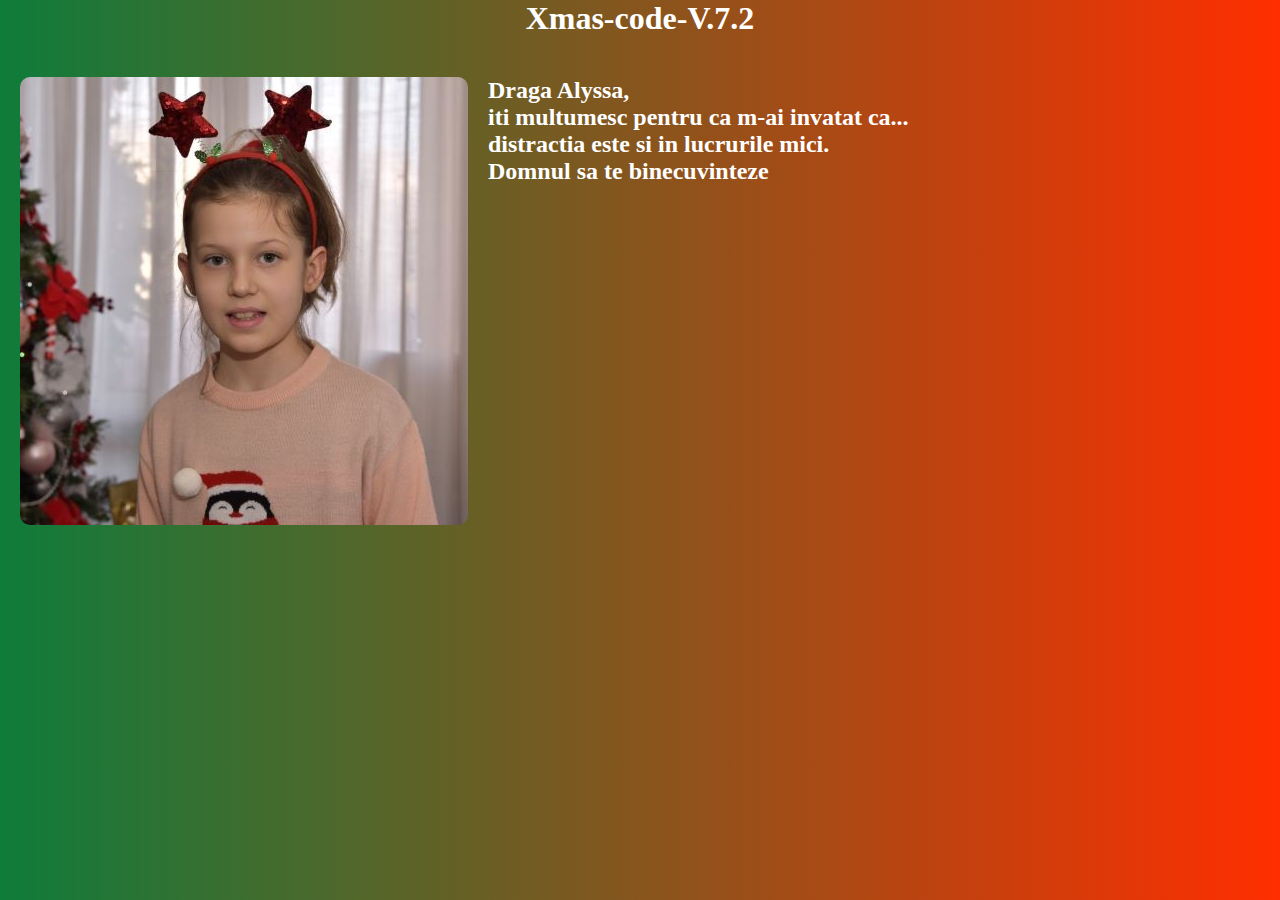
<file: Alyssa.html>
<!DOCTYPE html>
<html>
<head>
    <title>Pagina HTML</title>
    <link rel="stylesheet" href="style.css">
    <style>
        /* Stili CSS aggiuntivi */
        body {
            text-align: center;
            background: linear-gradient(90deg, rgba(2,0,36,1) 0%, rgba(9,121,54,0.9781162464985994) 0%, rgba(255,46,0,1) 100%);
            margin: 0; /* Imposta il margine del body a 0 */
            padding: 0; /* Imposta il padding del body a 0 */
        }

        .container {
            position: relative;
            text-align: left;
            display: flex;
            align-items: flex-start; /* Allineamento verticale inizio testo */
            justify-content: flex-start;
            margin-top: 40px;
            margin-left: 20px; /* Spazio a sinistra */
        }

        .image-container {
            margin-right: 20px;
            margin-bottom: 20px; /* Spazio sotto l'immagine */
        }

        .image-container img {
            border-radius: 10px;
            transition: transform 0.3s, filter 0.3s;
        }

        .image-container img.clicked {
            transform: scale(3);
            position: absolute;
            top: 0;
            left: 0;
            z-index: 1000;
        }

        .text-container {
            color: #FFFFFF;
            margin-top: 0; /* Rimuove il margine superiore */
        }
    </style>
</head>
<body>

<div align="center">
    <h1>
        <b><span style="color:#FFFFFF">Xmas-code-V.7.2</span></b>
        <span style="float: right;"></span>
    </h1>
</div>

<div class="container">
    <div class="image-container" id="image1">
        <a href="link address"><img src="Alyssaok.jpg" alt="Famiglia"></a>
    </div>
    <div class="text-container">
        <h2>Draga Alyssa,</h2>
		<h2>iti multumesc pentru ca m-ai invatat ca...</h2>
		<h2>distractia este si in lucrurile mici.</h2>
		<!--<h2></h2>-->
		<h2>Domnul sa te binecuvinteze</h2>
		
		<br>
		
		<!--<h3>"Fii tare și curajos! Nu te teme și nu te înspăimânta, căci Domnul Dumnezeul tău este</h3>
		<h3>cu tine oriunde vei merge."</h3>
		<p>                                                                           Iosua 1:9</p>-->
		
    </div>
</div>

</body>
</html>
</file>
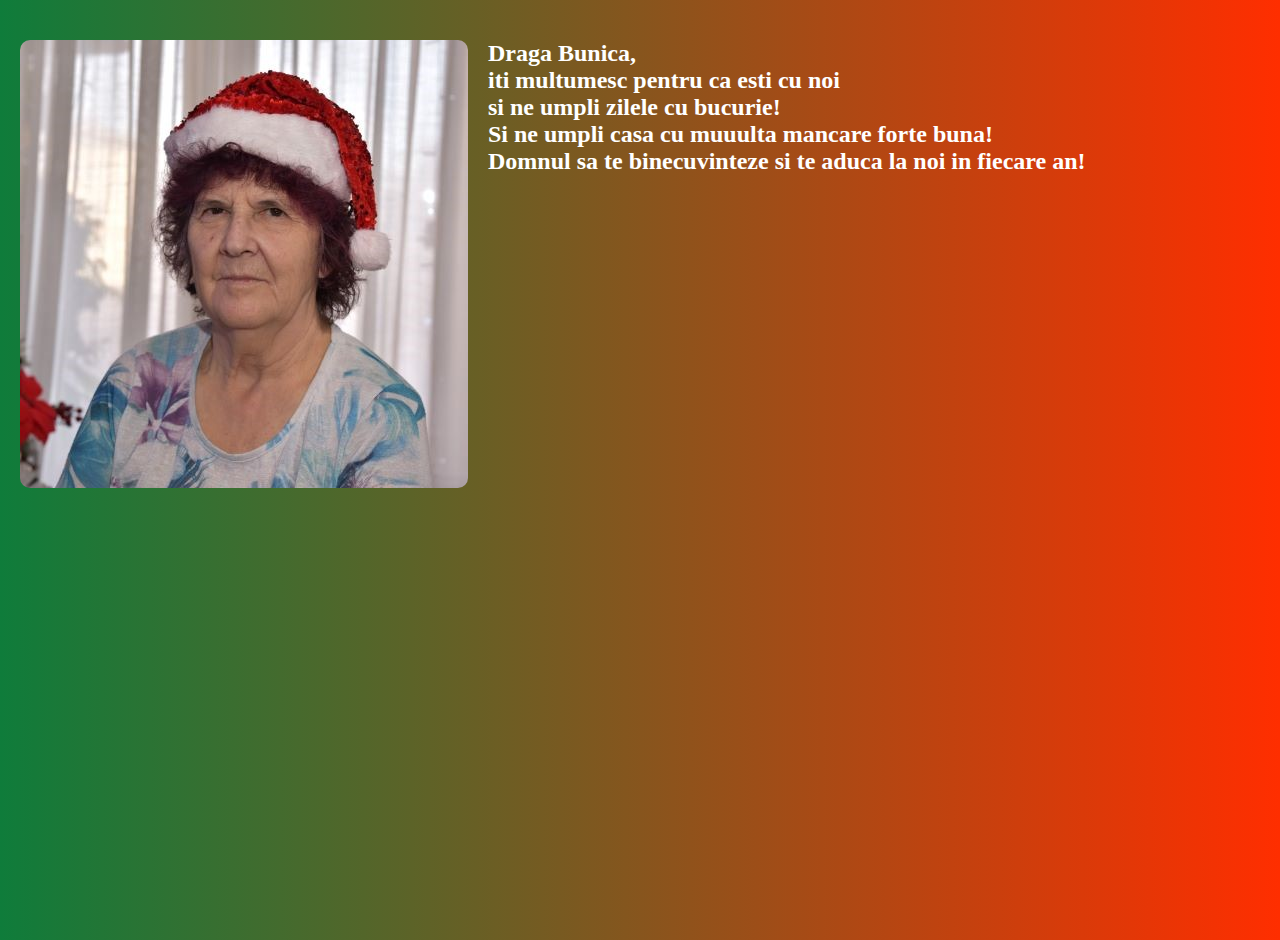
<file: Bunica.html>
<!DOCTYPE html>
<html>
<head>
    <title>Pagina HTML</title>
    <link rel="stylesheet" href="style.css">
    <style>
        /* Stili CSS aggiuntivi */
        body {
            text-align: center;
            background: linear-gradient(90deg, rgba(2,0,36,1) 0%, rgba(9,121,54,0.9781162464985994) 0%, rgba(255,46,0,1) 100%);
            margin: 0; /* Imposta il margine del body a 0 */
            padding: 0; /* Imposta il padding del body a 0 */
        }

        .container {
            position: relative;
            text-align: left;
            display: flex;
            align-items: flex-start; /* Allineamento verticale inizio testo */
            justify-content: flex-start;
            margin-top: 40px;
            margin-left: 20px; /* Spazio a sinistra */
        }

        .image-container {
            margin-right: 20px;
            margin-bottom: 20px; /* Spazio sotto l'immagine */
        }

        .image-container img {
            border-radius: 10px;
            transition: transform 0.3s, filter 0.3s;
        }

        .image-container img.clicked {
            transform: scale(3);
            position: absolute;
            top: 0;
            left: 0;
            z-index: 1000;
        }

        .text-container {
            color: #FFFFFF;
            margin-top: 0; /* Rimuove il margine superiore */
        }
    </style>
</head>
<body>

<div align="center">
    <h1>
        <b><span style="color:#FFFFFF"></span></b>
        <span style="float: right;"></span>
    </h1>
</div>

<div class="container">
    <div class="image-container" id="image1">
        <a href="link address"><img src="Bunicaok.jpg" alt="Famiglia"></a>
    </div>
    <div class="text-container">
        <h2>Draga Bunica,</h2>
		<h2>iti multumesc pentru ca esti cu noi</h2>
		<h2>si ne umpli zilele cu bucurie!</h2>
		<h2>Si ne umpli casa cu muuulta mancare forte buna!</h2>
		<!--<h2></h2>-->
		<h2>Domnul sa te binecuvinteze si te aduca la noi in fiecare an!</h2>
		
		<br>
		
		<!--<h3>"Și orice ați face, fie cu vorbă, fie cu faptă, să faceți totul în Numele Domnului Isus,</h3>
		<h3>mulțumind prin El lui Dumnezeu Tatăl."</h3>
		<p>                                                                             Coloseni 3:17</p>-->
		
    </div>
</div>

</body>
</html>
</file>
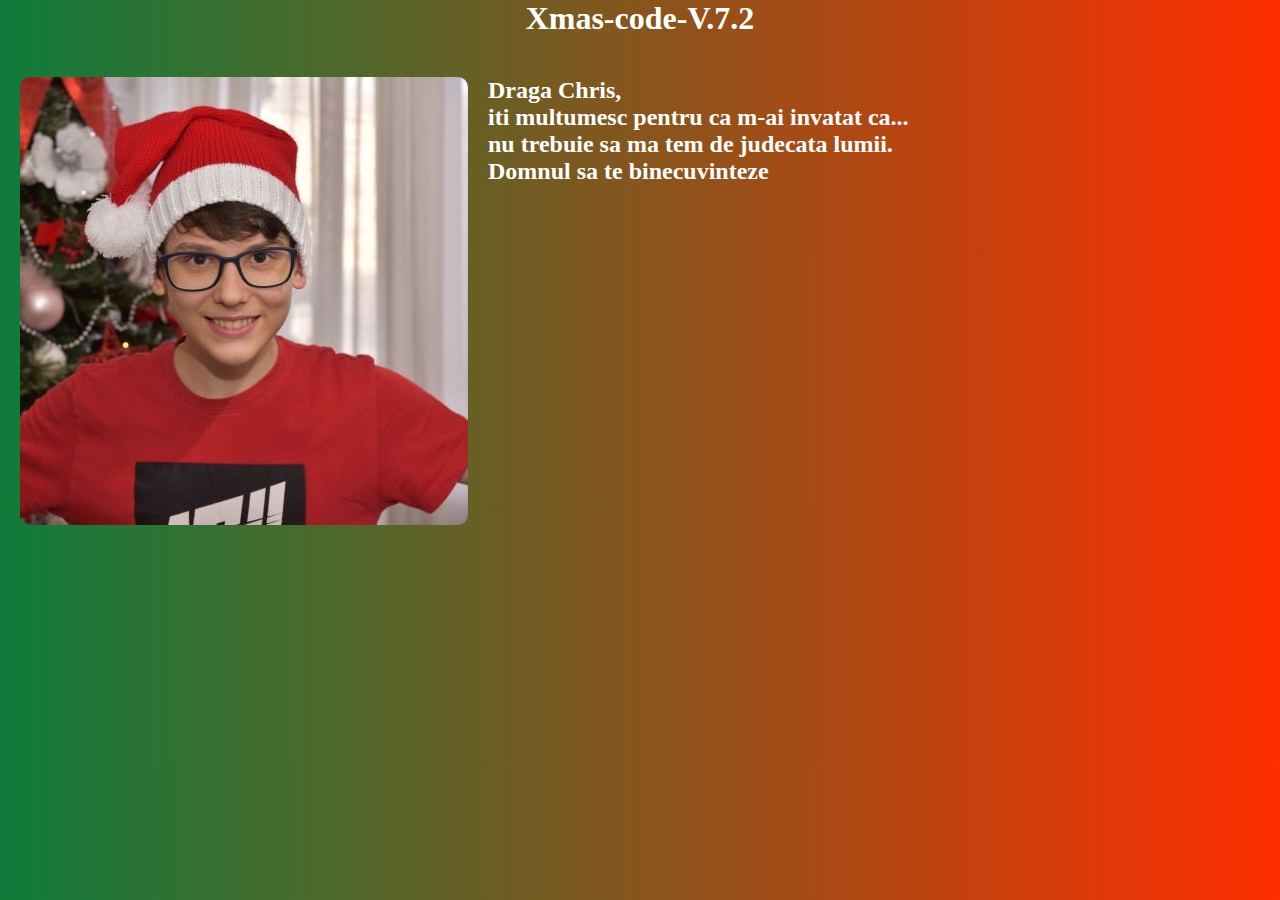
<file: Chris.html>
<!DOCTYPE html>
<html>
<head>
    <title>Pagina HTML</title>
    <link rel="stylesheet" href="style.css">
    <style>
        /* Stili CSS aggiuntivi */
        body {
            text-align: center;
            background: linear-gradient(90deg, rgba(2,0,36,1) 0%, rgba(9,121,54,0.9781162464985994) 0%, rgba(255,46,0,1) 100%);
            margin: 0; /* Imposta il margine del body a 0 */
            padding: 0; /* Imposta il padding del body a 0 */
        }

        .container {
            position: relative;
            text-align: left;
            display: flex;
            align-items: flex-start; /* Allineamento verticale inizio testo */
            justify-content: flex-start;
            margin-top: 40px;
            margin-left: 20px; /* Spazio a sinistra */
        }

        .image-container {
            margin-right: 20px;
            margin-bottom: 20px; /* Spazio sotto l'immagine */
        }

        .image-container img {
            border-radius: 10px;
            transition: transform 0.3s, filter 0.3s;
        }

        .image-container img.clicked {
            transform: scale(3);
            position: absolute;
            top: 0;
            left: 0;
            z-index: 1000;
        }

        .text-container {
            color: #FFFFFF;
            margin-top: 0; /* Rimuove il margine superiore */
        }
    </style>
</head>
<body>

<div align="center">
    <h1>
        <b><span style="color:#FFFFFF">Xmas-code-V.7.2</span></b>
        <span style="float: right;"></span>
    </h1>
</div>

<div class="container">
    <div class="image-container" id="image1">
        <a href="link address"><img src="Chrisok.jpg" alt="Famiglia"></a>
    </div>
    <div class="text-container">
        <h2>Draga Chris,</h2>
		<h2>iti multumesc pentru ca m-ai invatat ca...</h2>
		<h2>nu trebuie sa ma tem de judecata lumii.</h2>
		<!--<h2></h2>-->
		<h2>Domnul sa te binecuvinteze</h2>
		
		<br>
		
		<!--<h3>"Domnul este izvorul vieții; când îl ai pe El, nu-ți lipsește nimic."</h3>
		<p>                                                           Psalmul 36:9</p>-->
		
    </div>
</div>

</body>
</html>
</file>
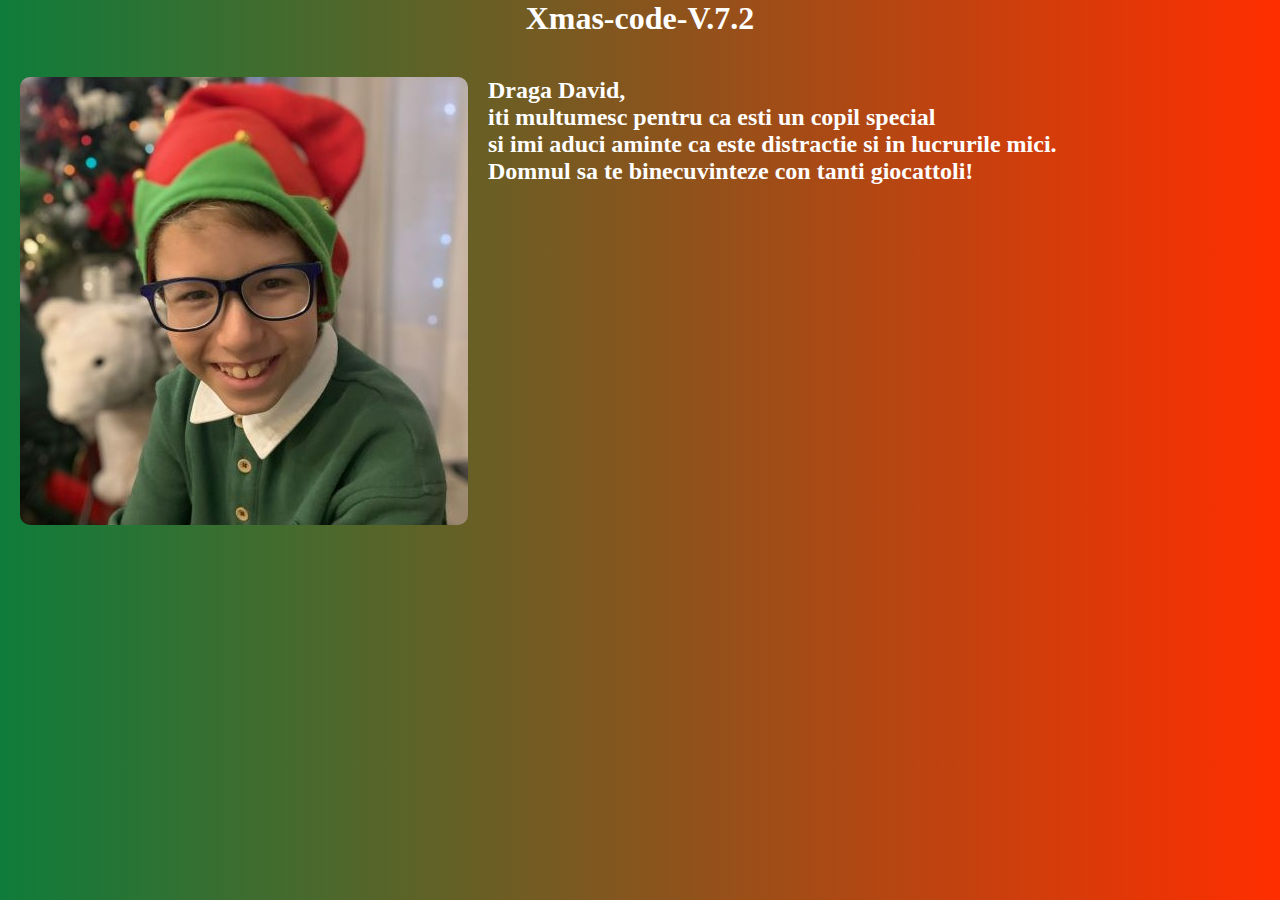
<file: David.html>
<!DOCTYPE html>
<html>
<head>
    <title>Pagina HTML</title>
    <link rel="stylesheet" href="style.css">
    <style>
        /* Stili CSS aggiuntivi */
        body {
            text-align: center;
            background: linear-gradient(90deg, rgba(2,0,36,1) 0%, rgba(9,121,54,0.9781162464985994) 0%, rgba(255,46,0,1) 100%);
            margin: 0; /* Imposta il margine del body a 0 */
            padding: 0; /* Imposta il padding del body a 0 */
        }

        .container {
            position: relative;
            text-align: left;
            display: flex;
            align-items: flex-start; /* Allineamento verticale inizio testo */
            justify-content: flex-start;
            margin-top: 40px;
            margin-left: 20px; /* Spazio a sinistra */
        }

        .image-container {
            margin-right: 20px;
            margin-bottom: 20px; /* Spazio sotto l'immagine */
        }

        .image-container img {
            border-radius: 10px;
            transition: transform 0.3s, filter 0.3s;
        }

        .image-container img.clicked {
            transform: scale(3);
            position: absolute;
            top: 0;
            left: 0;
            z-index: 1000;
        }

        .text-container {
            color: #FFFFFF;
            margin-top: 0; /* Rimuove il margine superiore */
        }
    </style>
</head>
<body>

<div align="center">
    <h1>
        <b><span style="color:#FFFFFF">Xmas-code-V.7.2</span></b>
        <span style="float: right;"></span>
    </h1>
</div>

<div class="container">
    <div class="image-container" id="image1">
        <a href="link address"><img src="Davidok.jpg" alt="Famiglia"></a>
    </div>
    <div class="text-container">
        <h2>Draga David,</h2>
		<h2>iti multumesc pentru ca esti un copil special</h2>
		<h2> si imi aduci aminte ca este distractie si in lucrurile mici.</h2>
		<!--<h2></h2>-->
		<h2>Domnul sa te binecuvinteze con tanti giocattoli!</h2>
		
		<br>
		
		<!--<h3>"Domnul să te binecuvânteze și să te păzească; Domnul să-și facă fața să strălucească</h3>
		<h3>peste tine și să-ți fie milostiv; Domnul să-și îndrepte fața spre tine și să-ți dea pace."</h3>
		<p>                                                                              Numeri 6:24-26</p>-->
		
    </div>
</div>

</body>
</html>
</file>
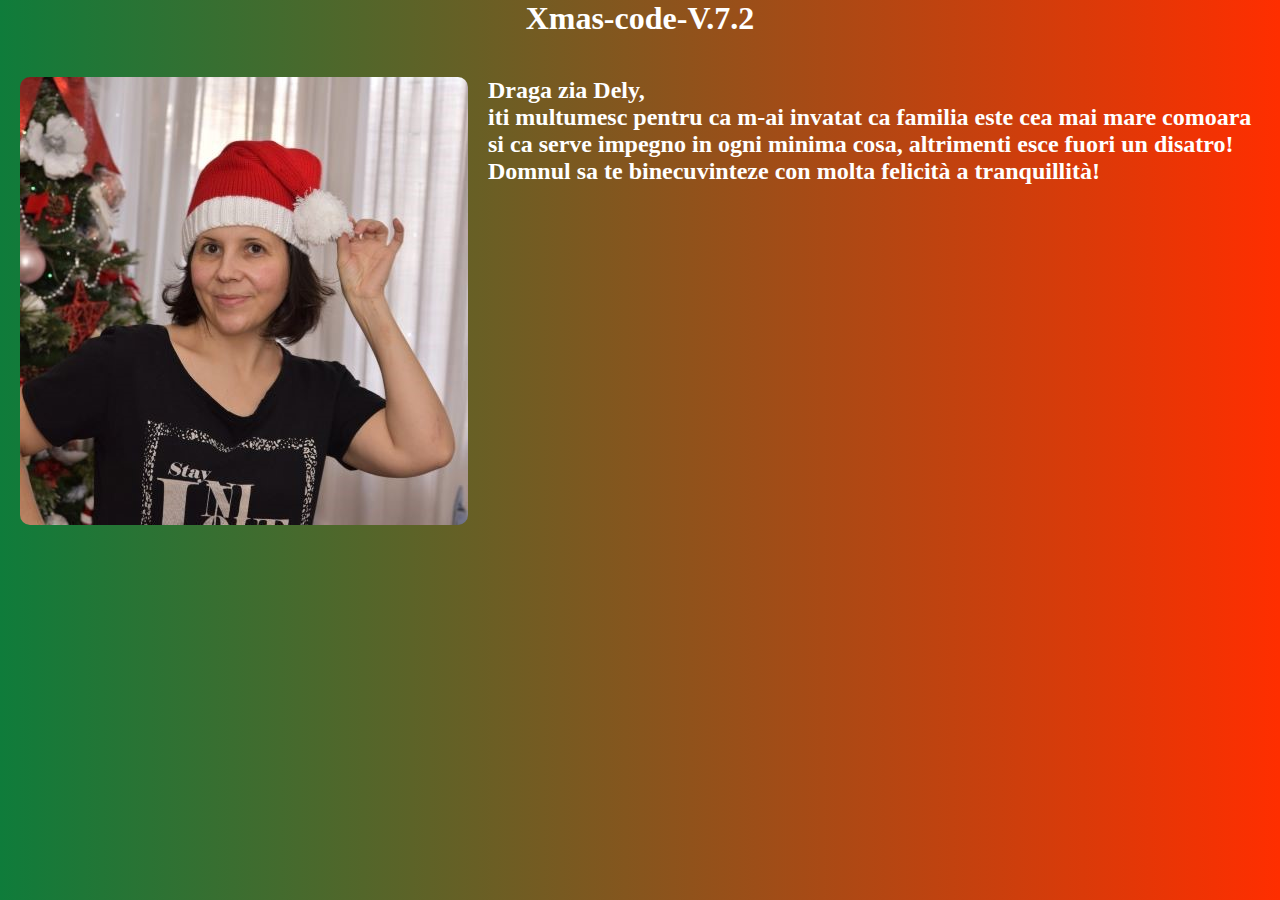
<file: Dely.html>
<!DOCTYPE html>
<html>
<head>
    <title>Pagina HTML</title>
    <link rel="stylesheet" href="style.css">
    <style>
        /* Stili CSS aggiuntivi */
        body {
            text-align: center;
            background: linear-gradient(90deg, rgba(2,0,36,1) 0%, rgba(9,121,54,0.9781162464985994) 0%, rgba(255,46,0,1) 100%);
            margin: 0; /* Imposta il margine del body a 0 */
            padding: 0; /* Imposta il padding del body a 0 */
        }

        .container {
            position: relative;
            text-align: left;
            display: flex;
            align-items: flex-start; /* Allineamento verticale inizio testo */
            justify-content: flex-start;
            margin-top: 40px;
            margin-left: 20px; /* Spazio a sinistra */
        }

        .image-container {
            margin-right: 20px;
            margin-bottom: 20px; /* Spazio sotto l'immagine */
        }

        .image-container img {
            border-radius: 10px;
            transition: transform 0.3s, filter 0.3s;
        }

        .image-container img.clicked {
            transform: scale(3);
            position: absolute;
            top: 0;
            left: 0;
            z-index: 1000;
        }

        .text-container {
            color: #FFFFFF;
            margin-top: 0; /* Rimuove il margine superiore */
        }
    </style>
</head>
<body>

<div align="center">
    <h1>
        <b><span style="color:#FFFFFF">Xmas-code-V.7.2</span></b>
        <span style="float: right;"></span>
    </h1>
</div>

<div class="container">
    <div class="image-container" id="image1">
        <a href="link address"><img src="Delyok.jpg" alt="Famiglia"></a>
    </div>
    <div class="text-container">
        <h2>Draga zia Dely,</h2>
		<h2>iti multumesc pentru ca m-ai invatat ca familia este cea mai mare comoara</h2>
		<h2>si ca serve impegno in ogni minima cosa, altrimenti esce fuori un disatro!</h2>
		<!--<h2></h2>-->
		<h2>Domnul sa te binecuvinteze con molta felicità a tranquillità!</h2>
    </div>
</div>

</body>
</html>
</file>
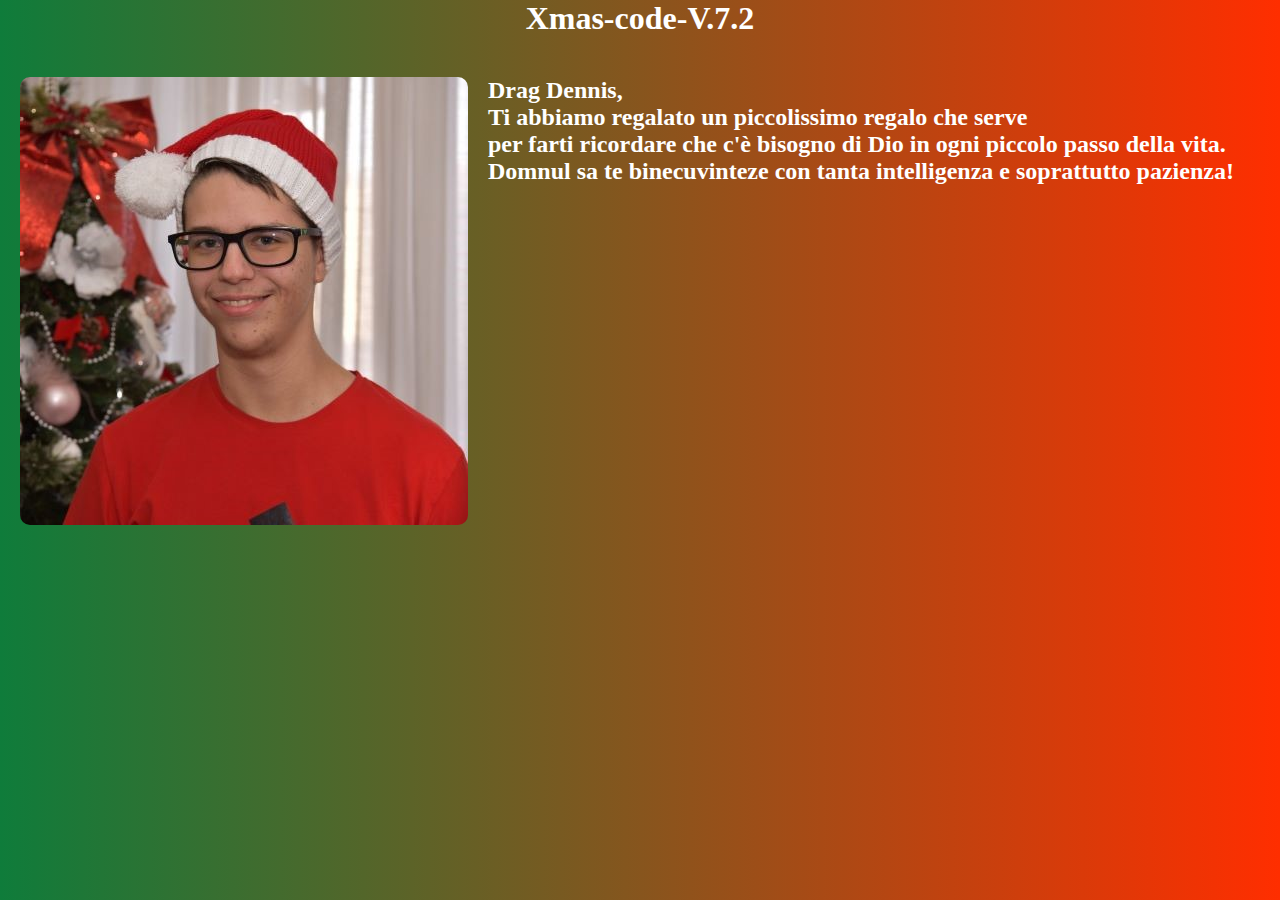
<file: Dennis.html>
<!DOCTYPE html>
<html>
<head>
    <title>Pagina HTML</title>
    <link rel="stylesheet" href="style.css">
    <style>
        /* Stili CSS aggiuntivi */
        body {
            text-align: center;
            background: linear-gradient(90deg, rgba(2,0,36,1) 0%, rgba(9,121,54,0.9781162464985994) 0%, rgba(255,46,0,1) 100%);
            margin: 0; /* Imposta il margine del body a 0 */
            padding: 0; /* Imposta il padding del body a 0 */
        }

        .container {
            position: relative;
            text-align: left;
            display: flex;
            align-items: flex-start; /* Allineamento verticale inizio testo */
            justify-content: flex-start;
            margin-top: 40px;
            margin-left: 20px; /* Spazio a sinistra */
        }

        .image-container {
            margin-right: 20px;
            margin-bottom: 20px; /* Spazio sotto l'immagine */
        }

        .image-container img {
            border-radius: 10px;
            transition: transform 0.3s, filter 0.3s;
        }

        .image-container img.clicked {
            transform: scale(3);
            position: absolute;
            top: 0;
            left: 0;
            z-index: 1000;
        }

        .text-container {
            color: #FFFFFF;
            margin-top: 0; /* Rimuove il margine superiore */
        }
    </style>
</head>
<body>

<div align="center">
    <h1>
        <b><span style="color:#FFFFFF">Xmas-code-V.7.2</span></b>
        <span style="float: right;"></span>
    </h1>
</div>

<div class="container">
    <div class="image-container" id="image1">
        <a href="link address"><img src="Dennisok.jpg" alt="Famiglia"></a>
    </div>
    <div class="text-container">
        <h2>Drag Dennis,</h2>
		<h2>Ti abbiamo regalato un piccolissimo regalo che serve</h2>
		<h2>per farti ricordare che c'è bisogno di Dio in ogni piccolo passo della vita.</h2>
		<!--<h2></h2>-->
		<h2>Domnul sa te binecuvinteze con tanta intelligenza e soprattutto pazienza!</h2>
    </div>
</div>

</body>
</html>
</file>
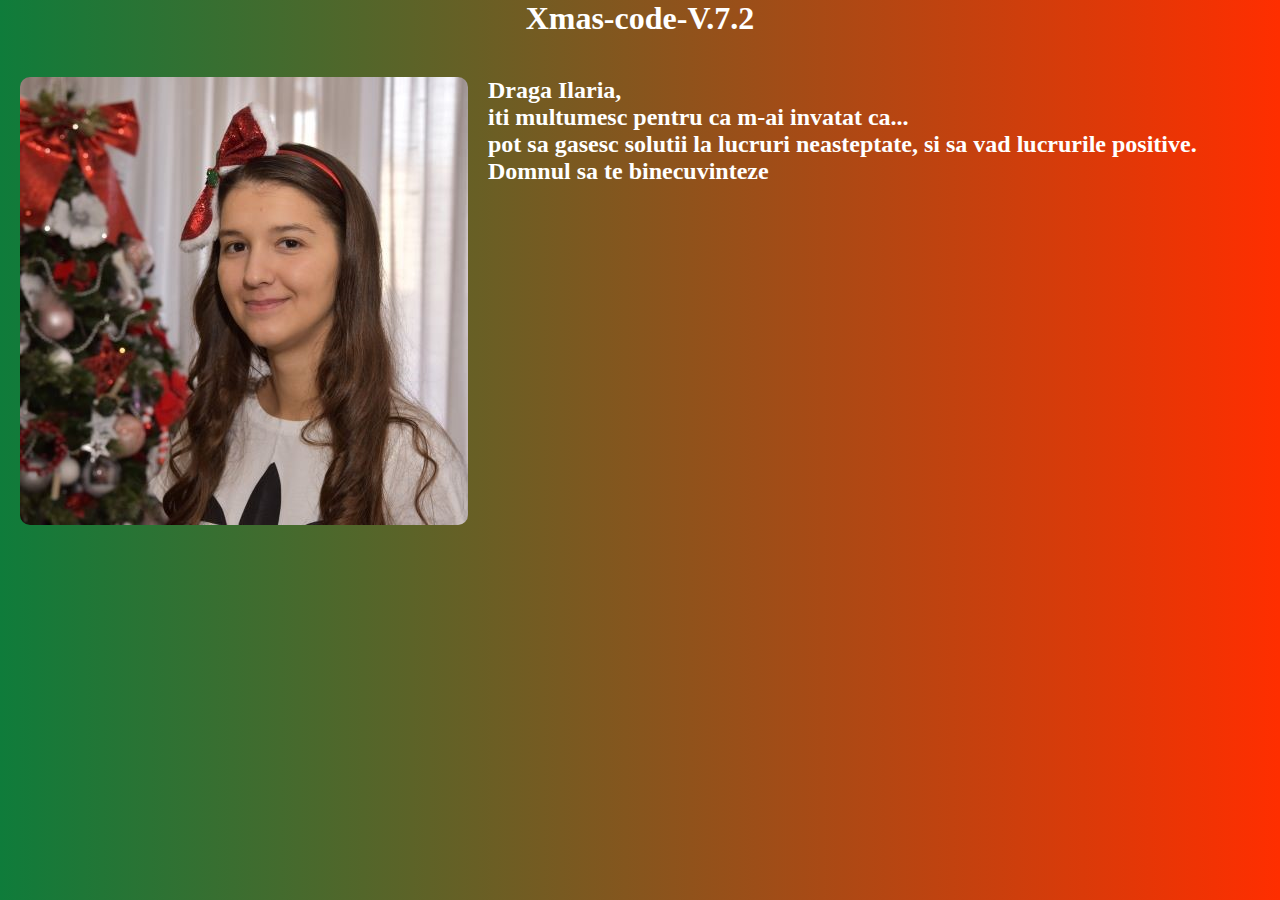
<file: Ilaria.html>
<!DOCTYPE html>
<html>
<head>
    <title>Pagina HTML</title>
    <link rel="stylesheet" href="style.css">
    <style>
        /* Stili CSS aggiuntivi */
        body {
            text-align: center;
            background: linear-gradient(90deg, rgba(2,0,36,1) 0%, rgba(9,121,54,0.9781162464985994) 0%, rgba(255,46,0,1) 100%);
            margin: 0; /* Imposta il margine del body a 0 */
            padding: 0; /* Imposta il padding del body a 0 */
        }

        .container {
            position: relative;
            text-align: left;
            display: flex;
            align-items: flex-start; /* Allineamento verticale inizio testo */
            justify-content: flex-start;
            margin-top: 40px;
            margin-left: 20px; /* Spazio a sinistra */
        }

        .image-container {
            margin-right: 20px;
            margin-bottom: 20px; /* Spazio sotto l'immagine */
        }

        .image-container img {
            border-radius: 10px;
            transition: transform 0.3s, filter 0.3s;
        }

        .image-container img.clicked {
            transform: scale(3);
            position: absolute;
            top: 0;
            left: 0;
            z-index: 1000;
        }

        .text-container {
            color: #FFFFFF;
            margin-top: 0; /* Rimuove il margine superiore */
        }
    </style>
</head>
<body>

<div align="center">
    <h1>
        <b><span style="color:#FFFFFF">Xmas-code-V.7.2</span></b>
        <span style="float: right;"></span>
    </h1>
</div>

<div class="container">
    <div class="image-container" id="image1">
        <a href="link address"><img src="Ilariaok.jpg" alt="Famiglia"></a>
    </div>
    <div class="text-container">
        <h2>Draga Ilaria,</h2>
		<h2>iti multumesc pentru ca m-ai invatat ca...</h2>
		<h2>pot sa gasesc solutii la lucruri neasteptate, si sa vad lucrurile positive.</h2>
		<!--<h2></h2>-->
		<h2>Domnul sa te binecuvinteze</h2>
    </div>
</div>

</body>
</html>
</file>
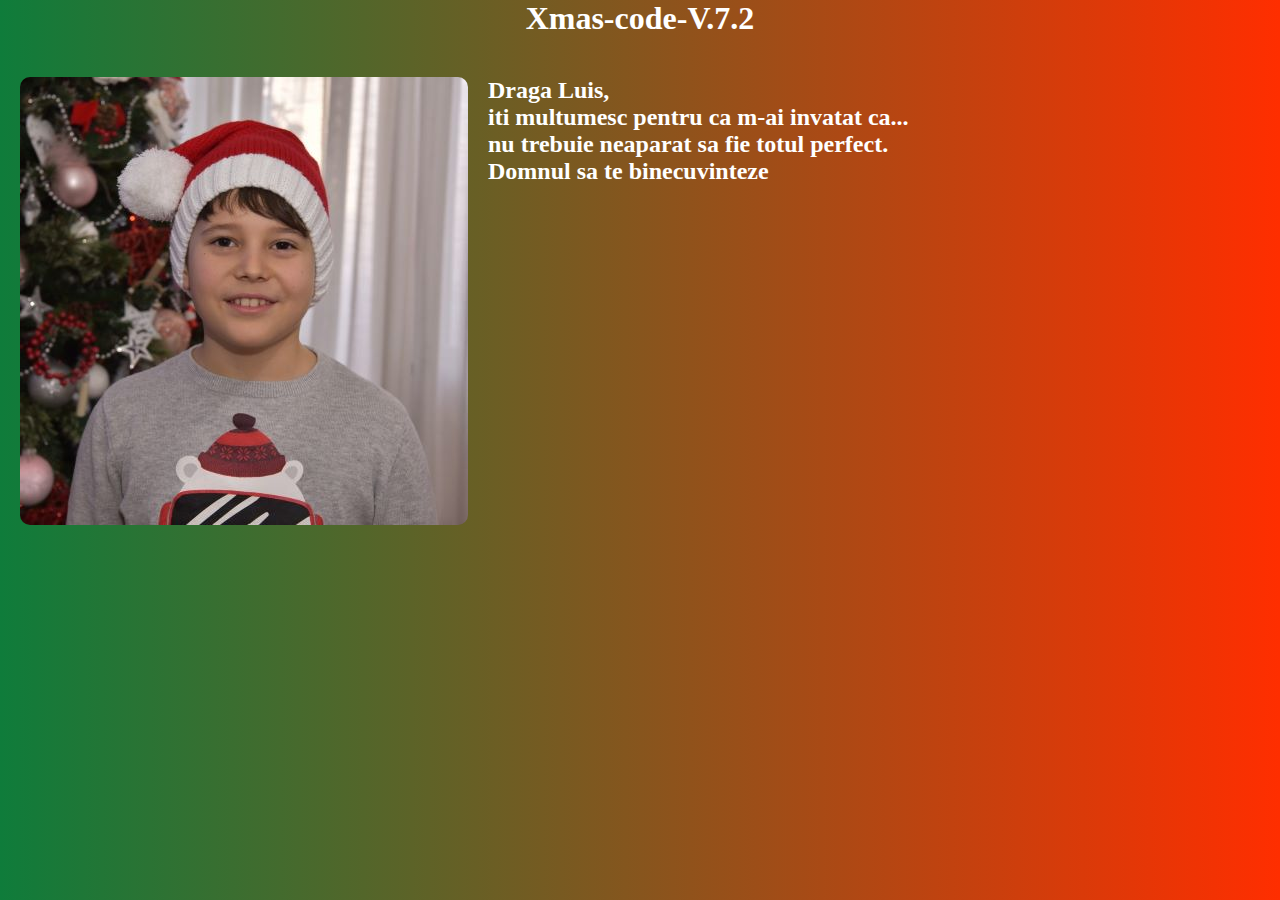
<file: Luis.html>
<!DOCTYPE html>
<html>
<head>
    <title>Pagina HTML</title>
    <link rel="stylesheet" href="style.css">
    <style>
        /* Stili CSS aggiuntivi */
        body {
            text-align: center;
            background: linear-gradient(90deg, rgba(2,0,36,1) 0%, rgba(9,121,54,0.9781162464985994) 0%, rgba(255,46,0,1) 100%);
            margin: 0; /* Imposta il margine del body a 0 */
            padding: 0; /* Imposta il padding del body a 0 */
        }

        .container {
            position: relative;
            text-align: left;
            display: flex;
            align-items: flex-start; /* Allineamento verticale inizio testo */
            justify-content: flex-start;
            margin-top: 40px;
            margin-left: 20px; /* Spazio a sinistra */
        }

        .image-container {
            margin-right: 20px;
            margin-bottom: 20px; /* Spazio sotto l'immagine */
        }

        .image-container img {
            border-radius: 10px;
            transition: transform 0.3s, filter 0.3s;
        }

        .image-container img.clicked {
            transform: scale(3);
            position: absolute;
            top: 0;
            left: 0;
            z-index: 1000;
        }

        .text-container {
            color: #FFFFFF;
            margin-top: 0; /* Rimuove il margine superiore */
        }
    </style>
</head>
<body>

<div align="center">
    <h1>
        <b><span style="color:#FFFFFF">Xmas-code-V.7.2</span></b>
        <span style="float: right;"></span>
    </h1>
</div>

<div class="container">
    <div class="image-container" id="image1">
        <a href="link address"><img src="Luisok.jpg" alt="Famiglia"></a>
    </div>
    <div class="text-container">
        <h2>Draga Luis,</h2>
		<h2>iti multumesc pentru ca m-ai invatat ca...</h2>
		<h2>nu trebuie neaparat sa fie totul perfect.</h2>
		<!--<h2></h2>-->
		<h2>Domnul sa te binecuvinteze</h2>
		
		<br>
		
		<!--<h3>"Domnul este puterea mea și scutul meu. În El îmi încrezesc inima, și sunt ajutat. De </h3>
		<h3>aceea inima mea se bucură și prin cântecul meu Îl laud."</h3>
		<p>                                                                            Psalmul 28:7</p>-->
		
    </div>
</div>

</body>
</html>
</file>
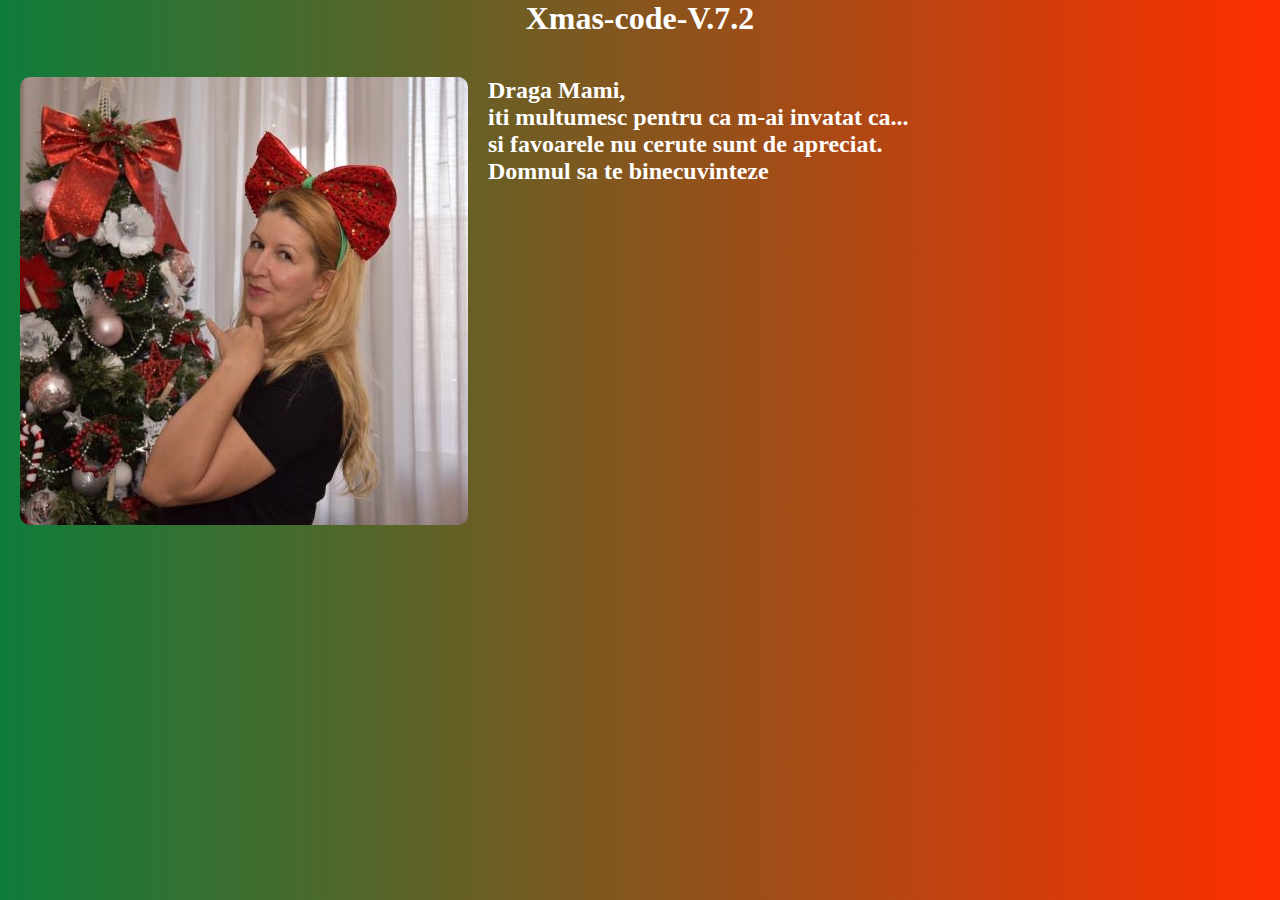
<file: Mami.html>
<!DOCTYPE html>
<html>
<head>
    <title>Pagina HTML</title>
    <link rel="stylesheet" href="style.css">
    <style>
        /* Stili CSS aggiuntivi */
        body {
            text-align: center;
            background: linear-gradient(90deg, rgba(2,0,36,1) 0%, rgba(9,121,54,0.9781162464985994) 0%, rgba(255,46,0,1) 100%);
            margin: 0; /* Imposta il margine del body a 0 */
            padding: 0; /* Imposta il padding del body a 0 */
        }

        .container {
            position: relative;
            text-align: left;
            display: flex;
            align-items: flex-start; /* Allineamento verticale inizio testo */
            justify-content: flex-start;
            margin-top: 40px;
            margin-left: 20px; /* Spazio a sinistra */
        }

        .image-container {
            margin-right: 20px;
            margin-bottom: 20px; /* Spazio sotto l'immagine */
        }

        .image-container img {
            border-radius: 10px;
            transition: transform 0.3s, filter 0.3s;
        }

        .image-container img.clicked {
            transform: scale(3);
            position: absolute;
            top: 0;
            left: 0;
            z-index: 1000;
        }

        .text-container {
            color: #FFFFFF;
            margin-top: 0; /* Rimuove il margine superiore */
        }
    </style>
</head>
<body>

<div align="center">
    <h1>
        <b><span style="color:#FFFFFF">Xmas-code-V.7.2</span></b>
        <span style="float: right;"></span>
    </h1>
</div>

<div class="container">
    <div class="image-container" id="image1">
        <a href="link address"><img src="Mamiok.jpg" alt="Famiglia"></a>
    </div>
    <div class="text-container">
        <h2>Draga Mami,</h2>
		<h2>iti multumesc pentru ca m-ai invatat ca...</h2>
		<h2>si favoarele nu cerute sunt de apreciat.</h2>
		<!--<h2></h2>-->
		<h2>Domnul sa te binecuvinteze</h2>
		
		<br>
		
		<!--<h3>"Învățătura înțeleaptă a unei mame este un ghidon pentru copiii ei, iar învățătura</h3>
		<h3>părinților este o lumină care îi călăuzește."</h3>
		<p>                                                                       Proverbe 6:22</p>-->
		
    </div>
</div>

</body>
</html>
</file>
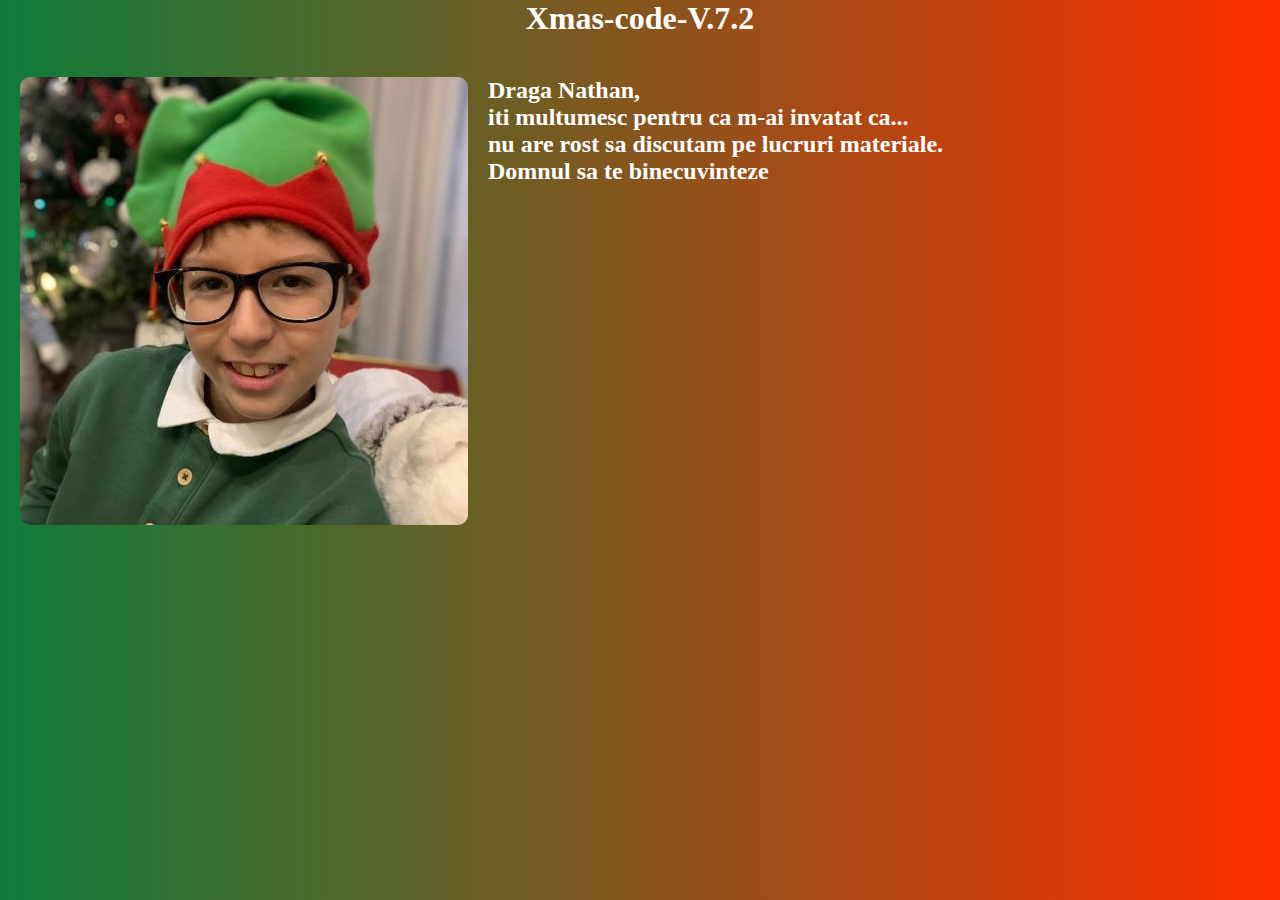
<file: Nathan.html>
<!DOCTYPE html>
<html>
<head>
    <title>Pagina HTML</title>
    <link rel="stylesheet" href="style.css">
    <style>
        /* Stili CSS aggiuntivi */
        body {
            text-align: center;
            background: linear-gradient(90deg, rgba(2,0,36,1) 0%, rgba(9,121,54,0.9781162464985994) 0%, rgba(255,46,0,1) 100%);
            margin: 0; /* Imposta il margine del body a 0 */
            padding: 0; /* Imposta il padding del body a 0 */
        }

        .container {
            position: relative;
            text-align: left;
            display: flex;
            align-items: flex-start; /* Allineamento verticale inizio testo */
            justify-content: flex-start;
            margin-top: 40px;
            margin-left: 20px; /* Spazio a sinistra */
        }

        .image-container {
            margin-right: 20px;
            margin-bottom: 20px; /* Spazio sotto l'immagine */
        }

        .image-container img {
            border-radius: 10px;
            transition: transform 0.3s, filter 0.3s;
        }

        .image-container img.clicked {
            transform: scale(3);
            position: absolute;
            top: 0;
            left: 0;
            z-index: 1000;
        }

        .text-container {
            color: #FFFFFF;
            margin-top: 0; /* Rimuove il margine superiore */
        }
    </style>
</head>
<body>

<div align="center">
    <h1>
        <b><span style="color:#FFFFFF">Xmas-code-V.7.2</span></b>
        <span style="float: right;"></span>
    </h1>
</div>

<div class="container">
    <div class="image-container" id="image1">
        <a href="link address"><img src="Nathan448.jpg" alt="Famiglia"></a>
    </div>
    <div class="text-container">
        <h2>Draga Nathan,</h2>
		<h2>iti multumesc pentru ca m-ai invatat ca...</h2>
		<h2>nu are rost sa discutam pe lucruri materiale.</h2>
		<!--<h2></h2>-->
		<h2>Domnul sa te binecuvinteze</h2>
		
		<br>
		
		<!--<h3>"Nu te teme, căci Eu sunt cu tine; nu te uita înspăimântat, căci Eu sunt Dumnezeul tău.</h3>
		<h3>Te voi întări, te voi ajuta, te voi sprijini cu dreapta Mea biruitoare."</h3>
		<p>                                                                              Isaia 41:10</p>-->
		
    </div>
</div>

</body>
</html>
</file>
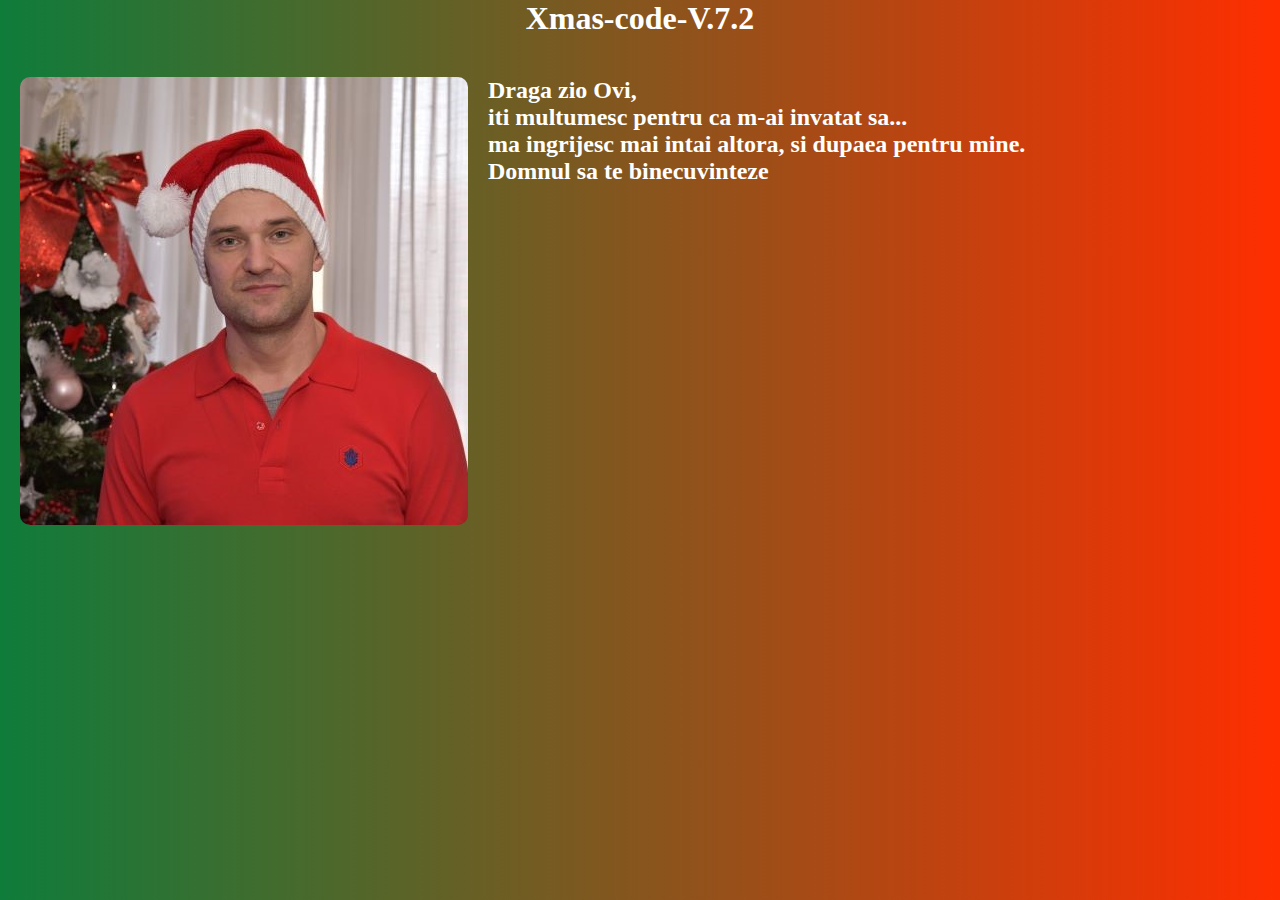
<file: Ovi.html>
<!DOCTYPE html>
<html>
<head>
    <title>Pagina HTML</title>
    <link rel="stylesheet" href="style.css">
    <style>
        /* Stili CSS aggiuntivi */
        body {
            text-align: center;
            background: linear-gradient(90deg, rgba(2,0,36,1) 0%, rgba(9,121,54,0.9781162464985994) 0%, rgba(255,46,0,1) 100%);
            margin: 0; /* Imposta il margine del body a 0 */
            padding: 0; /* Imposta il padding del body a 0 */
        }

        .container {
            position: relative;
            text-align: left;
            display: flex;
            align-items: flex-start; /* Allineamento verticale inizio testo */
            justify-content: flex-start;
            margin-top: 40px;
            margin-left: 20px; /* Spazio a sinistra */
        }

        .image-container {
            margin-right: 20px;
            margin-bottom: 20px; /* Spazio sotto l'immagine */
        }

        .image-container img {
            border-radius: 10px;
            transition: transform 0.3s, filter 0.3s;
        }

        .image-container img.clicked {
            transform: scale(3);
            position: absolute;
            top: 0;
            left: 0;
            z-index: 1000;
        }

        .text-container {
            color: #FFFFFF;
            margin-top: 0; /* Rimuove il margine superiore */
        }
    </style>
</head>
<body>

<div align="center">
    <h1>
        <b><span style="color:#FFFFFF">Xmas-code-V.7.2</span></b>
        <span style="float: right;"></span>
    </h1>
</div>

<div class="container">
    <div class="image-container" id="image1">
        <a href="link address"><img src="Oviok.jpg" alt="Famiglia"></a>
    </div>
    <div class="text-container">
        <h2>Draga zio Ovi,</h2>
		<h2>iti multumesc pentru ca m-ai invatat sa...</h2>
		<h2>ma ingrijesc mai intai altora, si dupaea pentru mine.</h2>
		<!--<h2></h2>-->
		<h2>Domnul sa te binecuvinteze</h2>
    </div>
</div>

</body>
</html>
</file>
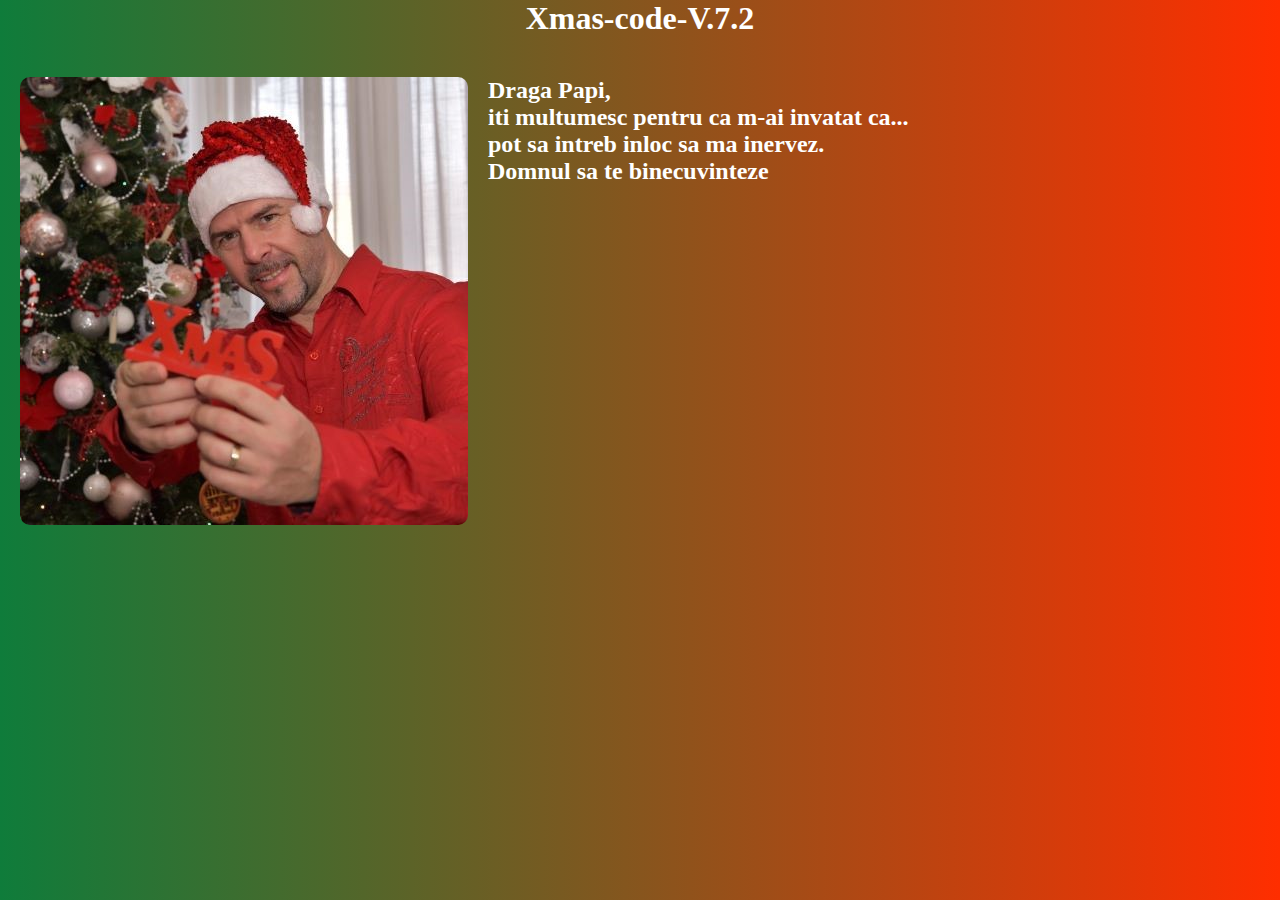
<file: Papi.html>
<!DOCTYPE html>
<html>
<head>
    <title>Pagina HTML</title>
    <link rel="stylesheet" href="style.css">
    <style>
        /* Stili CSS aggiuntivi */
        body {
            text-align: center;
            background: linear-gradient(90deg, rgba(2,0,36,1) 0%, rgba(9,121,54,0.9781162464985994) 0%, rgba(255,46,0,1) 100%);
            margin: 0; /* Imposta il margine del body a 0 */
            padding: 0; /* Imposta il padding del body a 0 */
        }

        .container {
            position: relative;
            text-align: left;
            display: flex;
            align-items: flex-start; /* Allineamento verticale inizio testo */
            justify-content: flex-start;
            margin-top: 40px;
            margin-left: 20px; /* Spazio a sinistra */
        }

        .image-container {
            margin-right: 20px;
            margin-bottom: 20px; /* Spazio sotto l'immagine */
        }

        .image-container img {
            border-radius: 10px;
            transition: transform 0.3s, filter 0.3s;
        }

        .image-container img.clicked {
            transform: scale(3);
            position: absolute;
            top: 0;
            left: 0;
            z-index: 1000;
        }

        .text-container {
            color: #FFFFFF;
            margin-top: 0; /* Rimuove il margine superiore */
        }
    </style>
</head>
<body>

<div align="center">
    <h1>
        <b><span style="color:#FFFFFF">Xmas-code-V.7.2</span></b>
        <span style="float: right;"></span>
    </h1>
</div>

<div class="container">
    <div class="image-container" id="image1">
        <a href="link address"><img src="Papiok.jpg" alt="Famiglia"></a>
    </div>
    <div class="text-container">
        <h2>Draga Papi,</h2>
		<h2>iti multumesc pentru ca m-ai invatat ca...</h2>
		<h2>pot sa intreb inloc sa ma inervez.</h2>
		<!--<h2></h2>-->
		<h2>Domnul sa te binecuvinteze</h2>
		
		<br>
		
		<!--<h3>"Nu te teme, căci Eu sunt cu tine; nu te uita înspăimântat, căci Eu sunt Dumnezeul tău.</h3>
		<h3>Te voi întări, te voi ajuta, te voi sprijini cu dreapta Mea biruitoare."</h3>
		<p>                                                                              Isaia 41:10</p>-->
		
    </div>
</div>

</body>
</html>
</file>
<file: style.css>
*{
	padding: 0;
	margin: 0;
	box-sizing: border-box;
}

body{
	width: 100%;
	height: 100vh;
	background-color: #36454F
}


#logo{
	animation: fill 0.5s ease forwards 1s;
	position: absolute;
	/*top: 50%;*/
	top: 7%;
	left: 50%;
	transform: translate(-50%, -50%)
	
}

/*
#logo path:nth-child(1){
	stroke-dasharray: 200px;
	stroke-dasharray: 50px;
}

#logo path:nth-child(2){
	
}

#logo path:nth-child(3){
	
}

#logo path:nth-child(4){
	
}

#logo path:nth-child(5){
	
}
*/


#logo path {
  stroke-dasharray: 2075px;
  stroke-dashoffset: 2075px;
  animation: line-anim 7s ease forwards;
}



@keyframes line-anim {
	to{
		stroke-dashoffset: 0;
	}
}


@keyframes fill{
	to{
		fill: white;
	}
}
</file>
